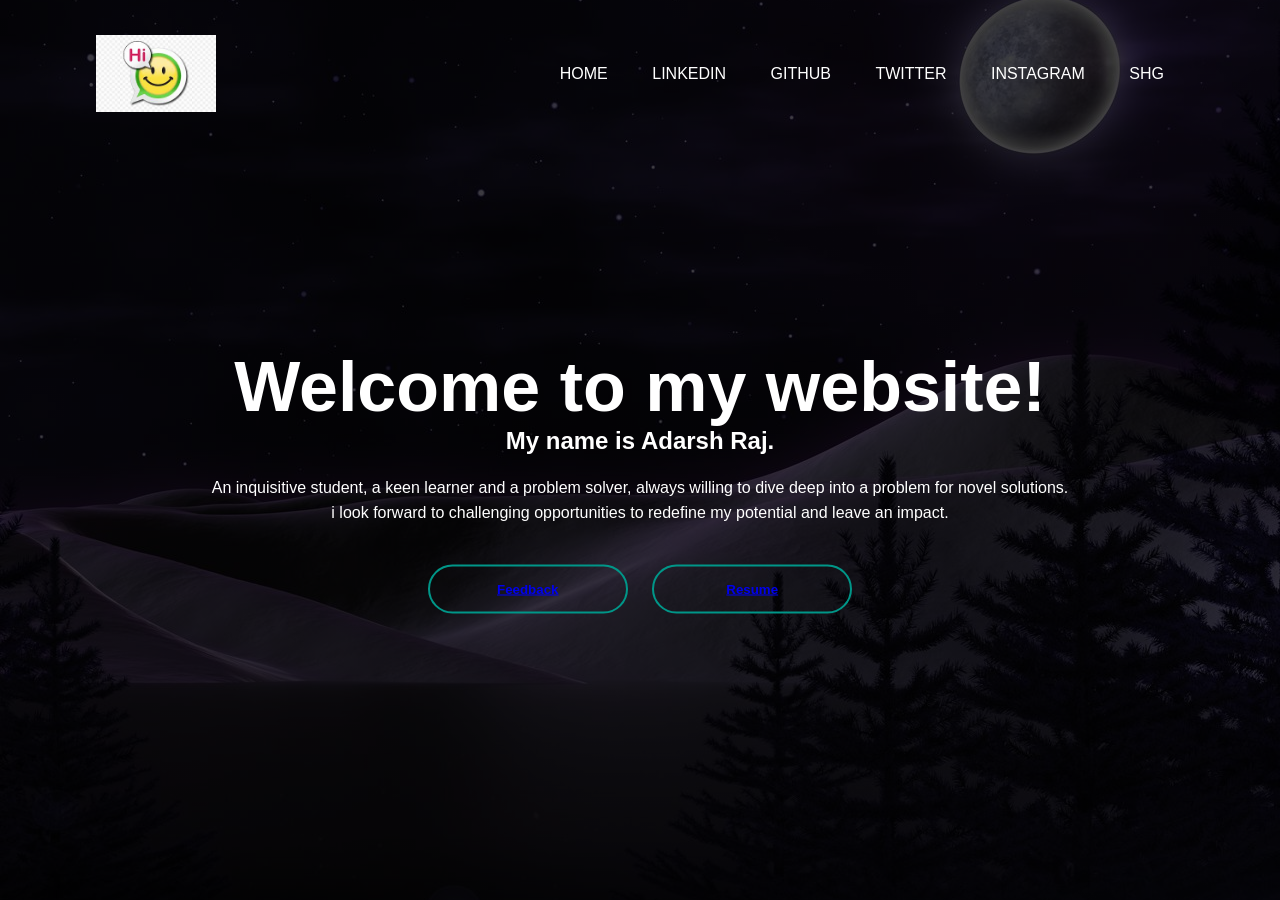
<file: index.html>
<html>
    <head>
        <title>Website</title>
        <link rel="stylesheet" href="style.css">
    </head>
    <body>
      <div class="banner">
        <div class="navbar">
      <img src="imo.jpg" class="logo">
            <ul>
                <li><a href="https://www.youtube.com/channel/UC47-lgyp0-tWPg_LkkLorHg">Home</a></li>
                <li><a href="https://www.linkedin.com/in/adarsh-raj-689211196/">LinkedIn</a></li>
                <li><a href="https://github.com/Adarshraj8">GitHub</a></li>
                <li><a href="https://twitter.com/AdarshR51591018">Twitter</a></li>
                <li><a href="https://www.instagram.com/adarshraj8877/">Instagram</a></li>
                <li><a href="http://localhost:8080/jsplivePro/">SHG</a></li>
            </ul>
        </div>
        <div class="content">
            <h1>Welcome to my website!</h1>
            <h2>My name is Adarsh Raj.</h2>
            <p>An inquisitive student, a keen learner and a problem solver, always willing to dive deep into a problem for novel solutions.<br>i look forward to challenging opportunities to redefine my potential and leave an impact.</p>
             <div>
                 <button type="button"><span></span><a href="file:///C:/Users/user/Desktop/adarshraj.github.io/index1.html">Feedback</a></button>
                 <button type="button"><span></span><a href="https://docs.google.com/document/d/1AyRZhGPWsbU3GypRpU5HkmFhcuWb79pJ/edit?usp=sharing&ouid=106962229625403467046&rtpof=true&sd=true">Resume</a></button>
             </div>
        </div>
      </div>
      <script src="scripts.js"></script>
    </body>
</html>
</file>
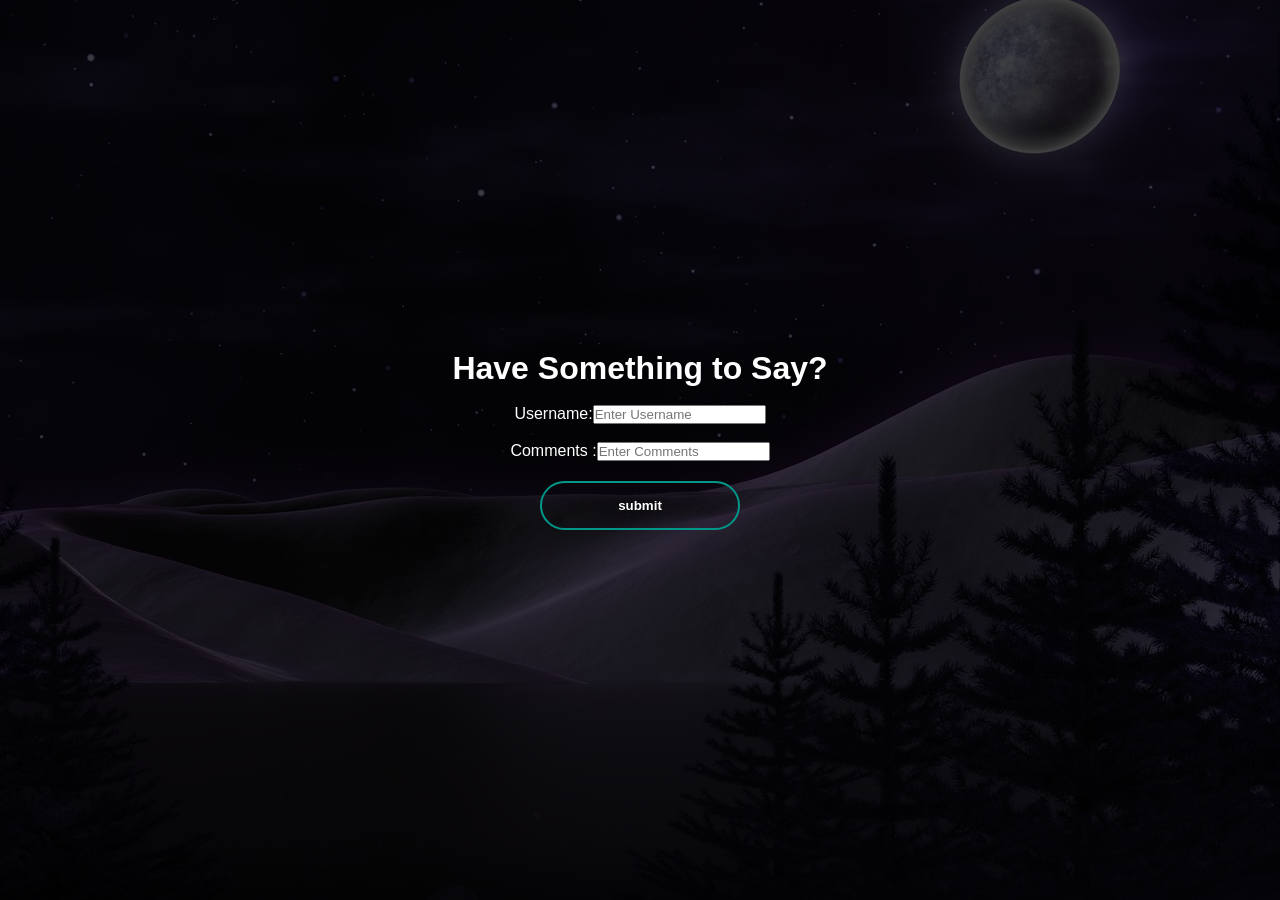
<file: index1 - Copy.html>
<html>
  <head>
     <title>Feedback form</title>
     <link rel="stylesheet" href="style.css"> 
  </head>
  <body class="banner">
     
  <form>
     <div class="container">
        <h1>Have Something to Say?</h1><br>
      <center><label>Username:<input type="text" placeholder="Enter Username" name="Name" </label></center><br>
      <center>Comments :<input type="Comments" placeholder="Enter Comments" name="Comments"</center>
    
      <center><button type="submit">submit</button></center>
     </div>

  </form>
  </body>
</html>
</file>
<file: style.css>
*{
    margin: 0;
    padding: 0;
    font-family: sans-serif;
}
.banner{
    width: 100%;
    height: 100vh;
    background-image: linear-gradient(rgba(0,0,0,0.75),rgba(0,0,0,0.75)),url(back.jpg);
    background-size: cover;
    background-position: center;

}
.navbar{
    width: 85%;
    margin: auto;
    padding: 35px 0;
    display: flex;
    align-items: center;
    justify-content: space-between;
}
.logo{
 
    width: 120px;
    cursor: pointer;
}
.navbar ul li{
   list-style: none;
   display: inline-block;
   margin:0 20px;
   position: relative;

}
.navbar ul li a{
    text-decoration: none;
    color: #fff;
    text-transform: uppercase;
}
.navbar ul li::after{
    content: '';
    height: 3px;
    width: 0;
    background: #009688;
   position: absolute;
   left: 0;
   bottom: -10px;
   transform: 0.5s;
}
.navbar ul li:hover::after{
    width: 100%;
}
.content{
    width: 100%;
    position: absolute;
    top: 50%;
    transform: translateY(-50%);
    text-align: center;
    color: #fff;
}
.content h1{
    font-size: 70px;
    margin-top: 80px;

}
.content p{
  margin: 20px auto;
  font-weight: 100;
  line-height: 25px;


}
button{
    width: 200px;
    padding: 15px 0;
    text-align: center;
    margin: 20px 10px;
    border-radius: 25px;
    font-weight: bold;
    border: 2px solid #009688;
    background: transparent;
    color: #fff;
    cursor: pointer;
    position: relative;
    overflow: hidden;
}
span{
    background: #009688;
    height: 100%;
    width: 0;
    border-radius: 25px;
    position: absolute;
    left: 0;
    bottom: 0;
    z-index: -1;
  transform: 0.5s;

}
button:hover span{
    width: 100%;
}
button:hover{
   border: none;
}
.container{
    width: 100%;
    position: absolute;
    top: 50%;
    transform: translateY(-50%);
    text-align: center;
    color: #fff;
    
    transform: 0.5s;
}button:hover span{
    width: 100%;
}
button:hover{
   border: none;
}
.bum{
    width: 85%;
    margin margin-top: 50;
    padding: 35px 0;
    display: flex;
    align-items: center;
    
}
</file>
